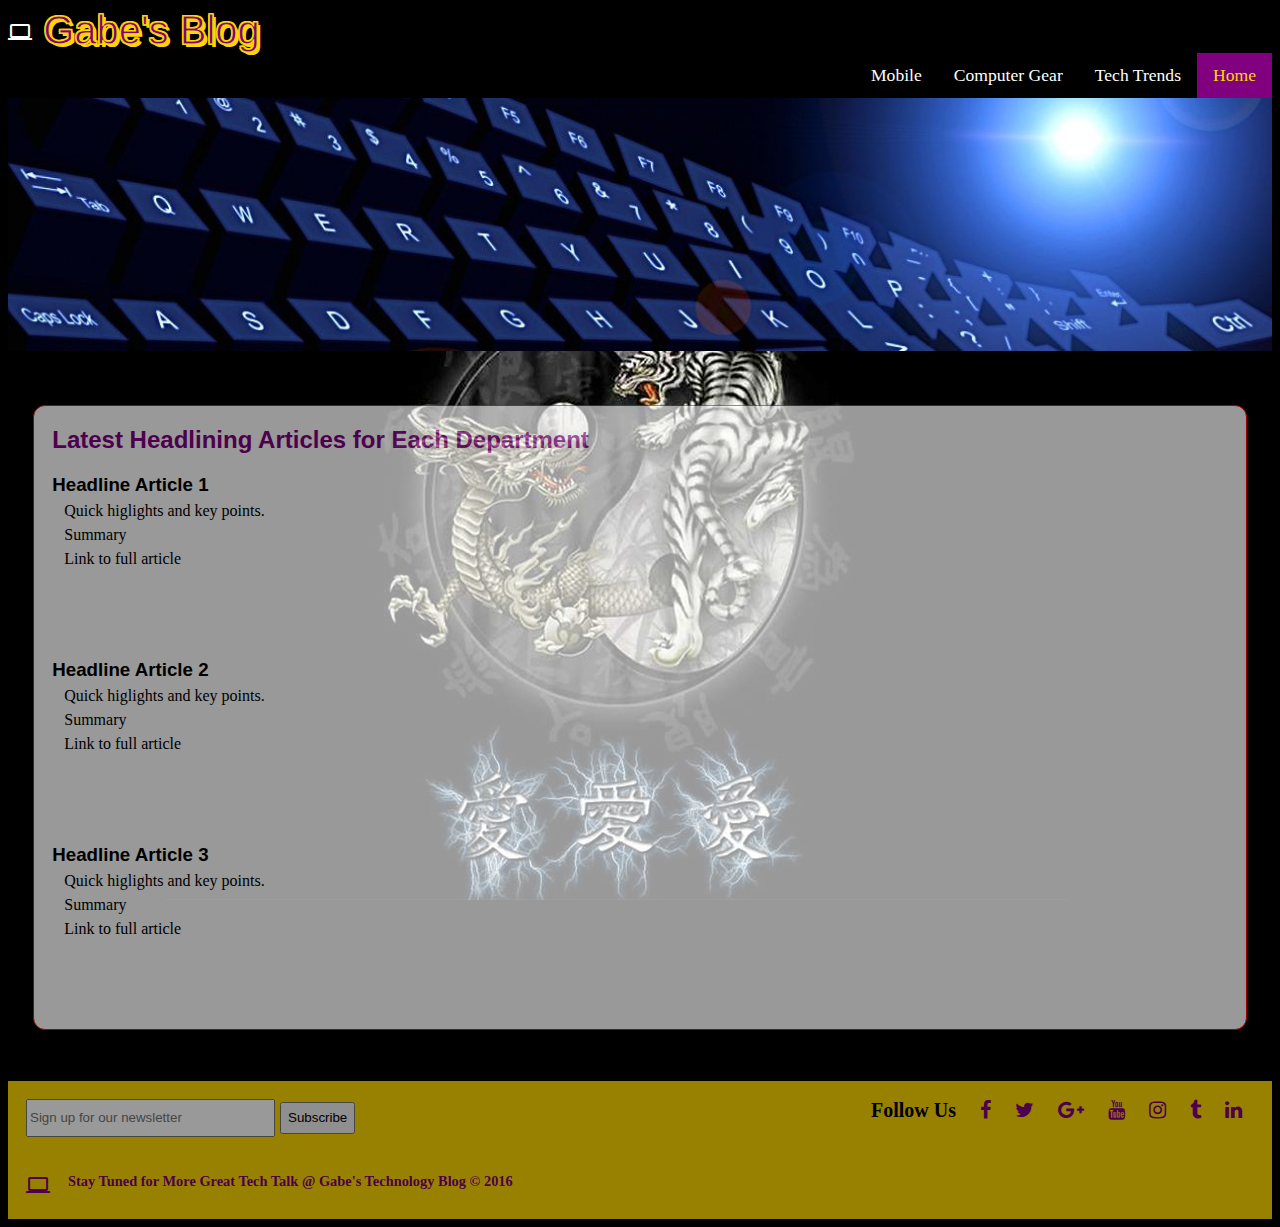
<file: assets/dma263_p1/index.html>
<!doctype html>
<html lang="en">
<head>
    <meta charset="utf-8">
    <title>Gabe's Technology BLOG</title>
    <link rel="stylesheet" href="https://fonts.googleapis.com/icon?family=Material+Icons">
	<link rel="stylesheet" href="https://cdnjs.cloudflare.com/ajax/libs/font-awesome/4.7.0/css/font-awesome.min.css">
    <link rel="styleSheet" href="_css/style.css">
</head>

<body class="bodyIndex">
  <!-- NAV BAR -->
    <nav>
        <p><a href="#"><i class="material-icons left">computer</i> <span>Gabe's Blog</span></a></p>
        <div>
			<ul id="nav-mobile">
				<li><a class="active" href="#">Home</a></li>
				<li><a href="tech.html">Tech Trends</a></li>
				<li><a href="computer.html">Computer Gear</a></li>
				<li><a href="mobile.html">Mobile</a></li>
			</ul>
        </div>
    </nav>
    <!-- Blog Logo -->
    <header>
      <img src="_images/banner.jpg" alt="Computer Blog Banner" class="banner_class"><br />
    </header>
    <!-- Start of Blog -->
    <div class="indexWrapper">
        <main class="mainIndex">
			<h2>Latest Headlining Articles for Each Department</h2>
			<article class="articleSummary">
				<h3>
					Headline Article 1
				</h3>
				<div class="articleText">
					<p>Quick higlights and key points.</p>
					<p>Summary</p>
					<p>Link to full article</p>
				</div>
			</article>
		  <article class="articleSummary">
			<h3>
				Headline Article 2
			</h3>
			<div class="articleText">
				<p>Quick higlights and key points.</p>
				<p>Summary</p>
				<p>Link to full article</p>
			</div>
		  </article>
		  <article  class="articleSummary">
			<h3>
				Headline Article 3
			</h3>
			<div class="articleText">
				<p>Quick higlights and key points.</p>
				<p>Summary</p>
				<p>Link to full article</p>
			</div>
		  </article>
		</main>
	<!-- Copyright -->
	    <footer>
	    	<div class="footerContactWrapper">
	    		<div class="footerSubscribe">
					<input id="subscribeInput" type="text" placeholder="Sign up for our newsletter" size=28>
					<button id="btnSubscribe">Subscribe</button>
	    		</div>
				<div class="footerFollow">
					<p>Follow Us </p>
					<p><i class="fa fa-facebook-f"></i></p>
					<p><i class="fa fa-twitter"></i></p>
					<p><i class="fa fa-google-plus"></i></p>
					<p><i class="fa fa-youtube"></i></p>
					<p><i class="fa fa-instagram"></i></p>
					<p><i class="fa fa-tumblr"></i></p>
					<p><i class="fa fa-linkedin"></i></p>
				</div>
	    	</div>
			<div class="footerCopy">
				<p><i class="material-icons left">computer</i></p>
				<p>Stay Tuned for More Great Tech Talk @ Gabe's Technology Blog &copy; 2016</p>
			</div>
	    </footer>
        <script src="../iframeResizer.contentWindow.min.js" type="text/javascript"></script>
    </div>

</body>
</html>
</file>
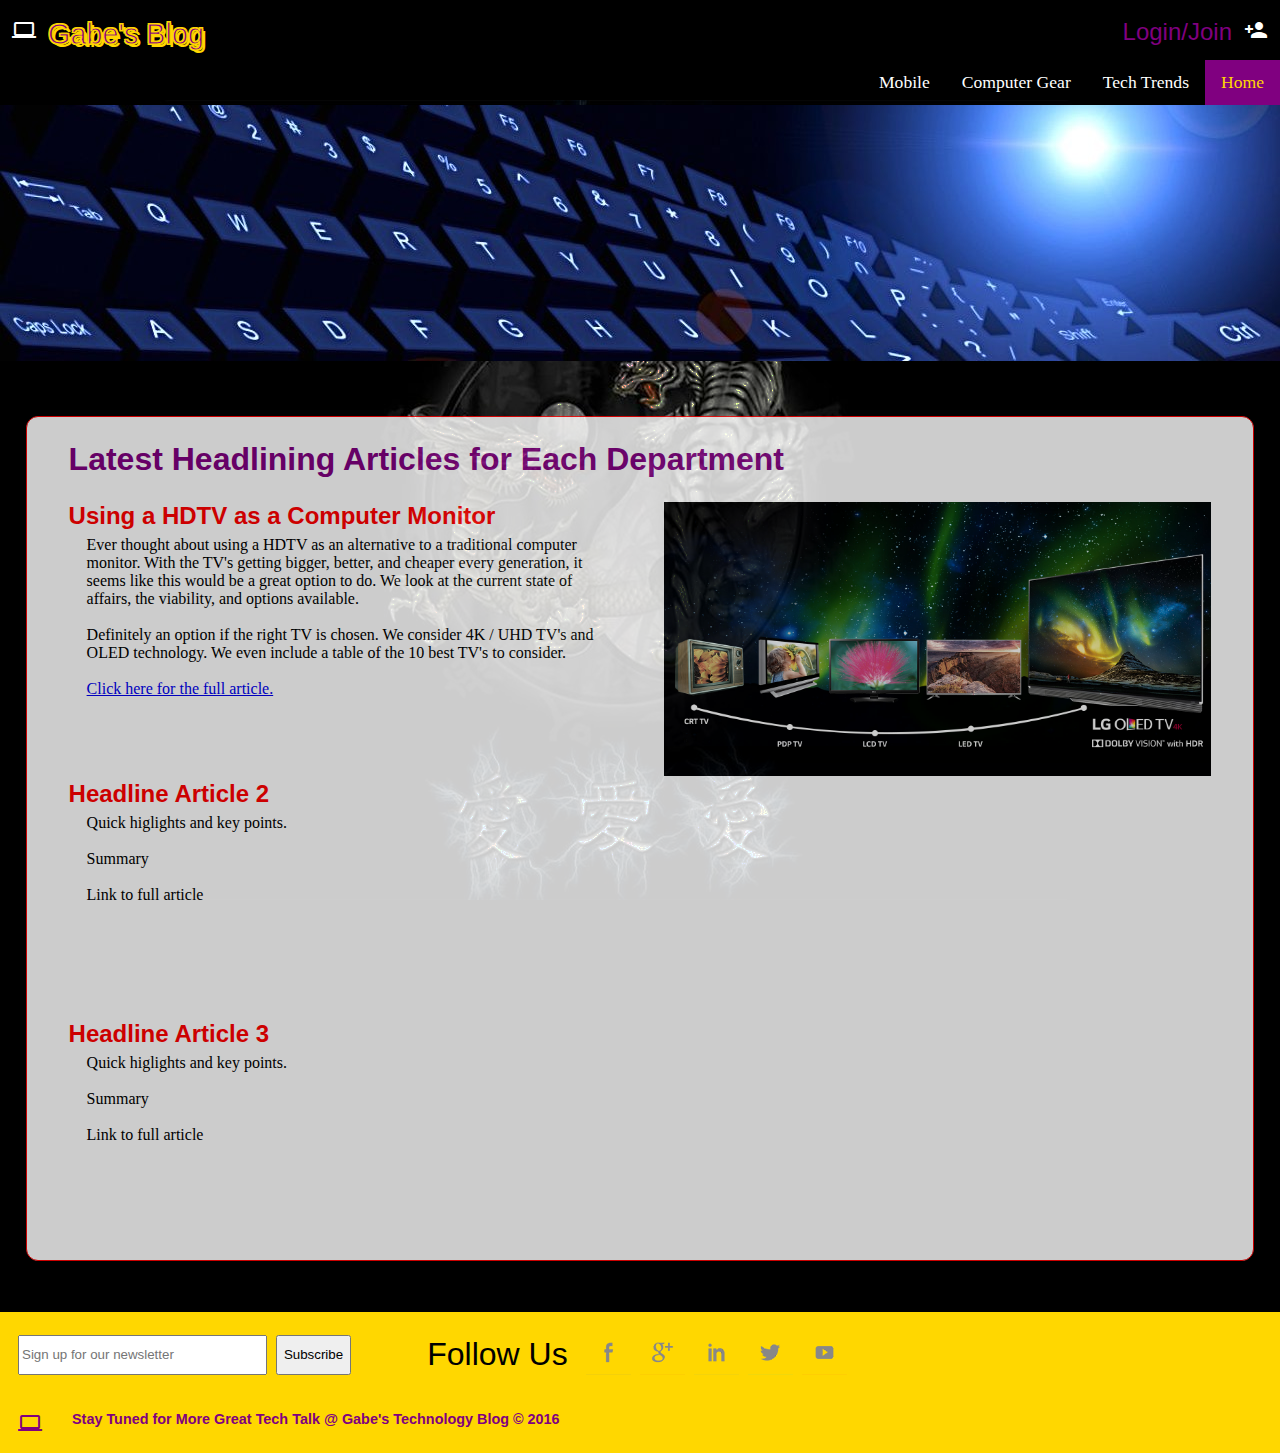
<file: assets/dma263_p2/index.html>
<!doctype html>
<html lang="en">
<head>
    <meta charset="utf-8">
    <title>Gabe's Technology BLOG</title>
    <link rel="stylesheet" href="https://fonts.googleapis.com/icon?family=Material+Icons">
    <link rel="styleSheet" href="_css/style.css">
</head>

<body class="bodyIndex">
    <header>
<!--    Top Logo / Login Bar-->
    <div class="top" id="navTop">
    	<p class="logo"><a href="index.html"><i class="material-icons left">computer</i> <span>Gabe's Blog</span></a></p>
    	<p class="join"><a href="join.html"><span>Login/Join</span> <i class="material-icons right">person_add</i></a></p>
    </div>
     <!-- NAV BAR -->
    <nav>
		<ul>
			<li><a class="active" href="index.html">Home</a></li>
			<li><a href="tech.html">Tech Trends</a></li>
			<li><a href="computer.html">Computer Gear</a></li>
			<li><a href="mobile.html">Mobile</a></li>
		</ul>
    </nav>
<!-- Blog Logo -->
      <img src="_images/banner.jpg" alt="Computer Blog Banner" class="banner_class"><br />
    </header>
    <!-- Start of Blog -->
    <div class="indexWrapper">
        <main class="mainIndex">
			<h1>Latest Headlining Articles for Each Department</h1>
			<article class="articleSummary">
				<div>
					<h2>
						Using a HDTV as a Computer Monitor
					</h2>
					<div class="articleText">
						<p>Ever thought about using a HDTV as an alternative to a traditional computer monitor. With the TV's getting bigger, better, and cheaper every generation, it seems like this would be a great option to do. We look at the current state of affairs, the viability, and options available.</p>
						<p>Definitely an option if the right TV is chosen. We consider 4K / UHD TV's and OLED technology. We even include a table of the 10 best TV's to consider.</p>
						<p><a href="computer.html">Click here for the full article.</a></p>
					</div>
				</div>
				<div>
					<img src="_images/2016OledBanner.jpg" alt="OLED TV Image">
				</div>

			</article>
		  <article class="articleSummary">
			<div>
				<h2>
				Headline Article 2
				</h2>
				<div class="articleText">
					<p>Quick higlights and key points.</p>
					<p>Summary</p>
					<p>Link to full article</p>
				</div>
			</div>

		  </article>
		  <article  class="articleSummary">
			<div>
				<h2>
				Headline Article 3
				</h2>
				<div class="articleText">
					<p>Quick higlights and key points.</p>
					<p>Summary</p>
					<p>Link to full article</p>
				</div>
			</div>
		  </article>
		</main>
<!-- Footer Block -->
	    <footer>
	    	<div class="footerContactWrapper">
<!--	    	Form to have user subscribe to the newsletter-->
	    		<form class="footerSubscribe ">
					<input id="subscribeInput" type="email" placeholder="Sign up for our newsletter" size="28">
					<input id="btnSubscribe" type="submit" value="Subscribe">
	    		</form>
<!--	    		Links to Social Media -->
				<div class="footerFollow ">
                        <ul>
                            <li>Follow Us</li>
                            <li><a href="https://facebook.com" title="Be our friend" target="_blank" class="facebook">Facebook</a>
                                <li><a href="https://plus.google.com/" title="Google Plus" target="_blank" class="google">Google Plus</a></li>
                                <li><a href="https://www.linkedin.com" title="Let's connect" target="_blank" class="linkedin">LinkedIn</a></li>
                                <li><a href="https://www.twitter.com/" title="Follow us!" target="_blank" class="twitter">Twitter</a></li>
                            <li><a href="https://www.youtube.com/" title="Watch us!" target="_blank" class="youtube">YouTube</a></li>
                        </ul>
				</div>
	    	</div>
<!--	    	Copyright Material-->
			<div class="footerCopy">
				<p><a href="#navTop"><i class="material-icons left">computer</i></a></p>
				<p>Stay Tuned for More Great Tech Talk @ Gabe's Technology Blog &copy; 2016</p>
			</div>
	    </footer>
    </div>
	<script src="../iframeResizer.contentWindow.min.js" type="text/javascript"></script>
</body>
</html>
</file>
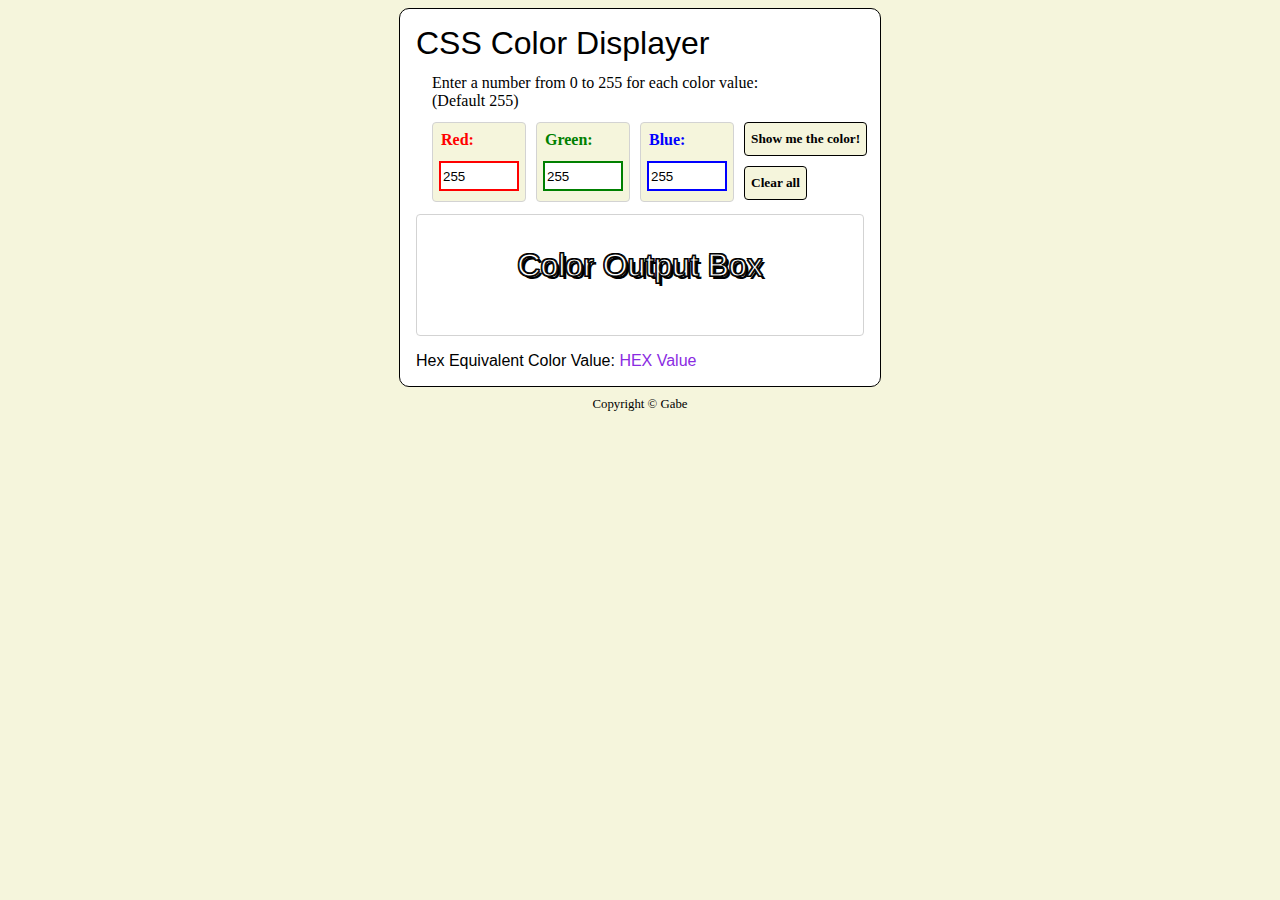
<file: assets/prog209_a2/index.html>
<!doctype html>
<html>
<head>
	<meta charset="utf-8">
	<title>Assignment 2 Color Picker</title>
	<script src="https://use.edgefonts.net/aladin.js"></script>
	<link rel="styleSheet" type="text/css" href="css/style.css">
</head>
<body>
<!--	Main Section of Color Picker-->
	<main>
		<p	class="title">
			CSS Color Displayer
		</p>
		<p class="heading">
			Enter a number from 0 to 255 for each color value:<br> (Default 255)
		</p>
<!--	RGB Input / Button Section -->
		<div class="RGB">
			<div class="inputContainer">
				<p class="inputTitle redTitle">Red:</p>
				<input class="inputBox" id="redInput" type="number" min="0" max="255" value="255" required>
			</div>
			<div class="inputContainer">
				<p class="inputTitle greenTitle">Green:</p>
				<input class="inputBox" id="greenInput" type="number" min="0" max="255" value="255" required>
			</div>
			<div class="inputContainer">
				<p class="inputTitle blueTitle">Blue:</p>
				<input class="inputBox" id="blueInput" type="number" min="0" max="255" value="255" required>
			</div>
			<div class="buttonBlock">
				<p class="buttonBox"><button class="button" id="enterBTN">Show me the color!</button></p>
				<p class="buttonBox"><button class="button" id="clearBTN">Clear all</button></p>
			</div>
		</div>
<!--		Output Box -->
		<div id="outputBox">
			<p id="outputText">
				Color Output Box
			</p>
		</div>
		<div class="hexBox">
			<p>
				Hex Equivalent Color Value: <span id="hexValue">HEX Value</span>
			</p>
		</div>
	</main>
<!--	Footer Copyright-->
	<footer>Copyright &copy; Gabe</footer>
	<script src="../iframeResizer.contentWindow.min.js" type="text/javascript"></script>
	<script src="js/script.js" type="text/javascript"></script>
</body>
</html>
</file>
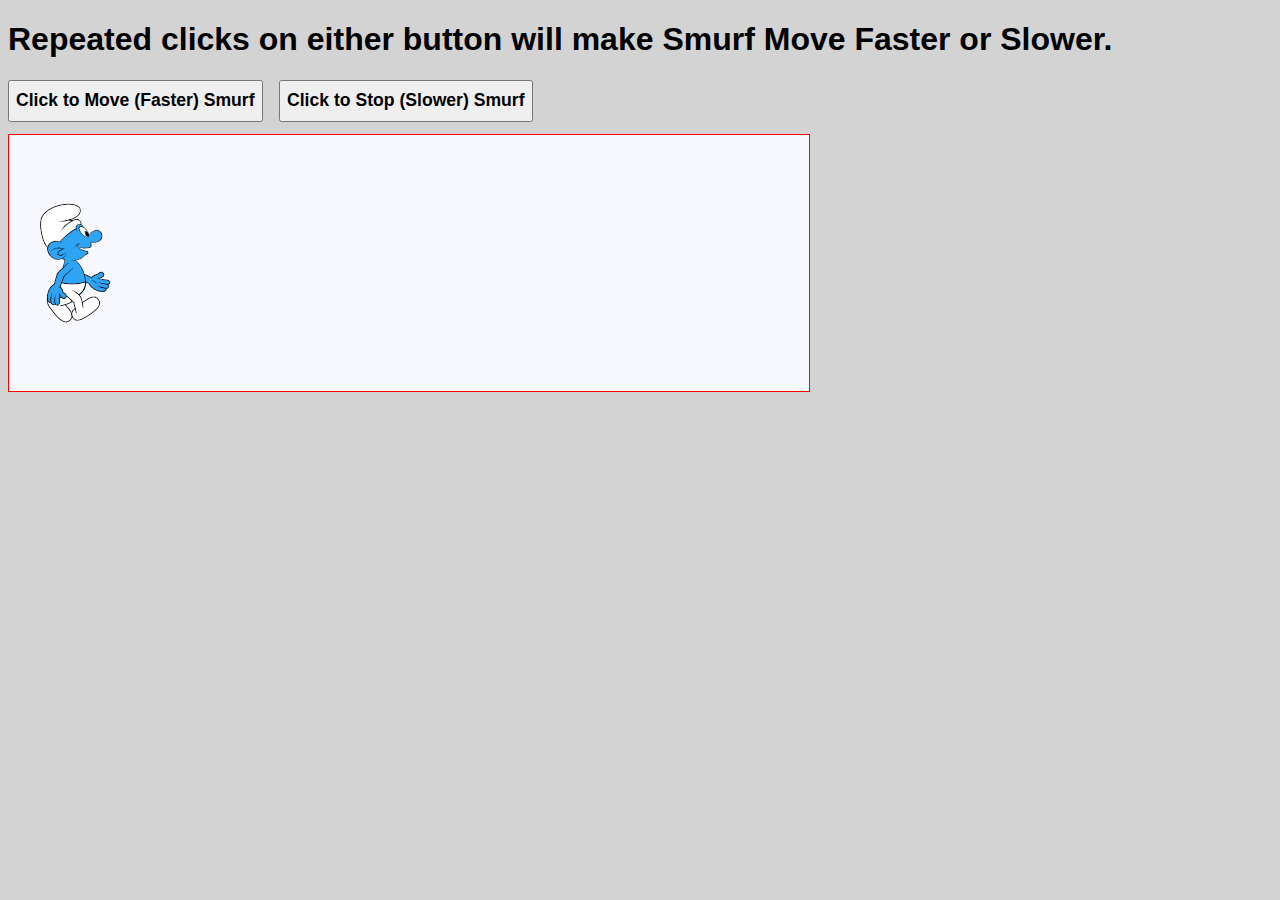
<file: assets/prog209_a7/index.html>
<!doctype html>
<html>
<head>
	<meta charset="utf-8">
	<title>Canvas Demos</title>
	<link href="_css/master.css" rel="stylesheet">

</head>
<body>
	<div class="wrapper">
		<h1>
			Repeated clicks on either button will make Smurf Move Faster or Slower.
		</h1>
		<div class="buttonArray">
		  <button type="button" id="btnMove">Click to Move (Faster) Smurf </button>
		  <button type="button" id="btnStop">Click to Stop (Slower) Smurf</button>
		</div>
		<canvas width="800" height="256">
			No canvas for you
		</canvas>
	</div>
	<script src="../iframeResizer.contentWindow.min.js" type="text/javascript"></script>
	<script src="_scripts/script.js" type="text/javascript"></script>
</body>
</html>
</file>
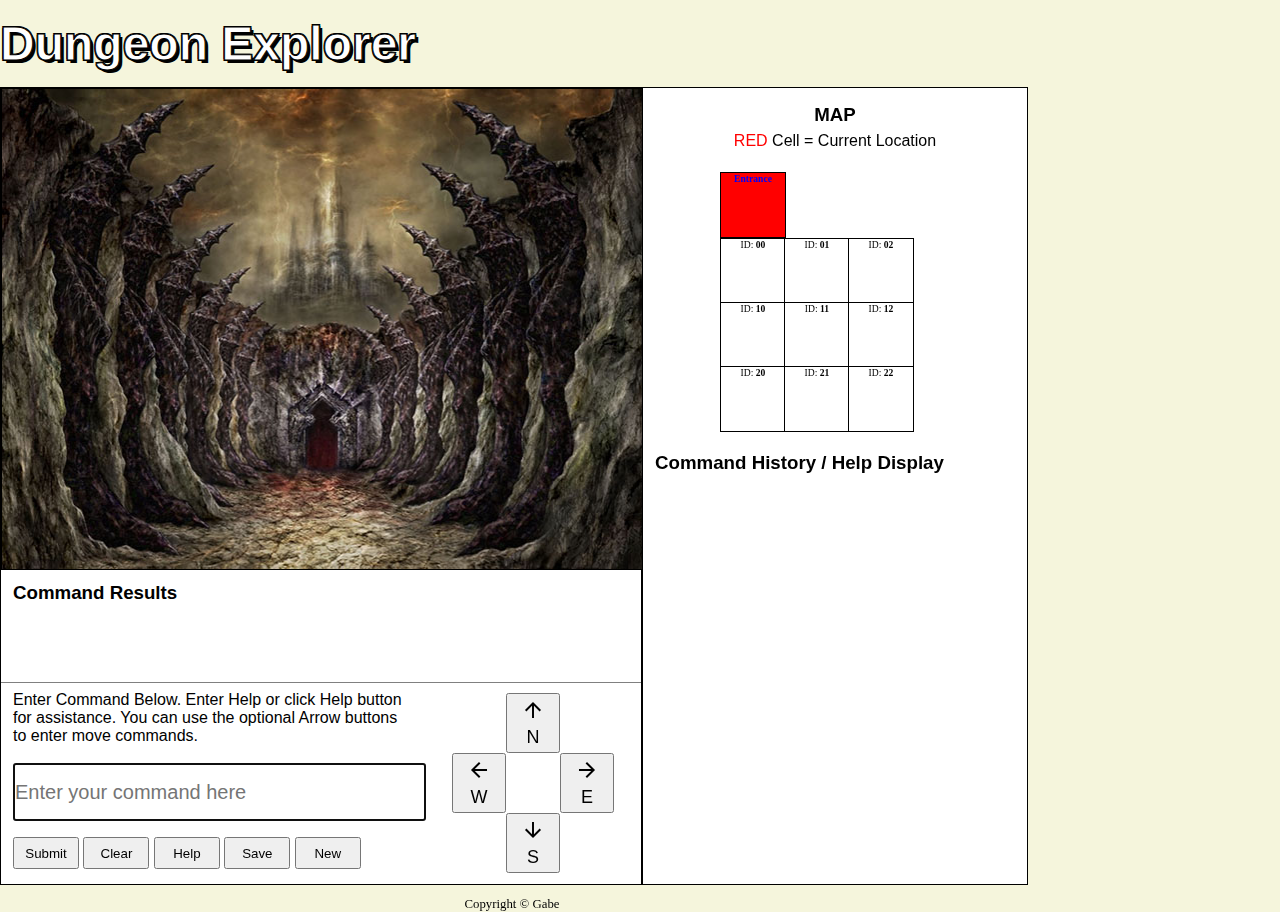
<file: assets/prog209_p1/index.html>
<!doctype html>
<html lang="en">
<head>
    <meta charset="utf-8">
    <title>Project 1.5 - Game</title>
    <!-- Library for the Arrows in the game -->
    <link href="https://fonts.googleapis.com/icon?family=Material+Icons" rel="stylesheet">
    <link rel="styleSheet" type="text/css" href="_css/master.css">
</head>
<body>
    <header>
		<h1>Dungeon Explorer</h1>
	</header>
    <main>
        <!-- Game elements are basically divided into 2 main section, Left and Right -->
        <!-- Left Section comprise of image display, command results, and control boxes -->

		<div class="left">
			<section class="display">

                <!-- Image display for game -->
				<img id="displayOutput" src="_images/entrance.jpg" alt="Current Image in the Game" width="640" height="480">
			</section>
			<section class="dialog">
				<h3 class="title">Command Results</h3>

                <!-- Text results of commands given -->
				<div id="commandOutput" class="std_text">
				</div>
			</section>
			<section class="controls">

                <!-- Command Input Box -->
				<div class="input_box">
					<p class="input_title">Enter Command Below. Enter Help or click Help button for assistance. You can use the optional Arrow buttons to enter move commands.</p>
					<input id="commandInput" type="text" placeholder="Enter your command here" size=32 autofocus>

                    <!-- Button Layout -->
					<div class="btn_array">
						<button id="btnSubmit">Submit</button>
                        <button id="btnClear">Clear</button>
						<button id="btnHelp">Help</button>
						<button id="btnSave">Save</button>
                        <button id="btnNew">New</button>
					</div>
				</div>

                <!-- Arrow Control Movement Box -->
				<div class="arrow_box">
					<div class="arrows"><button id="north" class="arrows"><i class="material-icons">arrow_upward</i><br />N</button></div>
					<div class="ew_arrows">
						<div class="arrows"><button id="west" class="arrows"><i class="material-icons">arrow_back</i><br />W</button></div>
						<div class="arrows"><button id="east" class="arrows"><i class="material-icons">arrow_forward</i><br />E</button></div>
					</div>
					<div class="arrows"><button id="south" class="arrows"><i class="material-icons">arrow_downward</i><br />S</button></div>
				</div>
			</section>
		</div>

        <!-- Right Section - Map and History Output -->
		<div class="right">
			<section class="map">
           		<h3 class="title">MAP</h3>
            	<p class="title"><span class="red">RED</span> Cell = Current Location</p>

                <!-- Elements that make up the Map -->
                <div class="map_wrapper">
					<div id="ent" class="map_cell">
						Entrance
					</div>
               		<div id="stage">

              		</div>
            	</div>
			</section>

            <!-- Command History Box -->
			<section class="history">
				<h3 class="title">Command History / Help Display</h3>
				<div class="historyWrapper">
                    <div id="historyOutput" class="std_text">
    					History Output
    				</div>
                </div>
			</section>
		</div>
    </main>
<!--	Footer Copyright-->
    <footer>Copyright &copy; Gabe</footer>
    <script src="https://ajax.googleapis.com/ajax/libs/jquery/3.1.1/jquery.min.js"></script>
	<script src="../iframeResizer.contentWindow.min.js" type="text/javascript"></script>
    <script src="_scripts/scripts.js"></script>
</body>
</html>
</file>
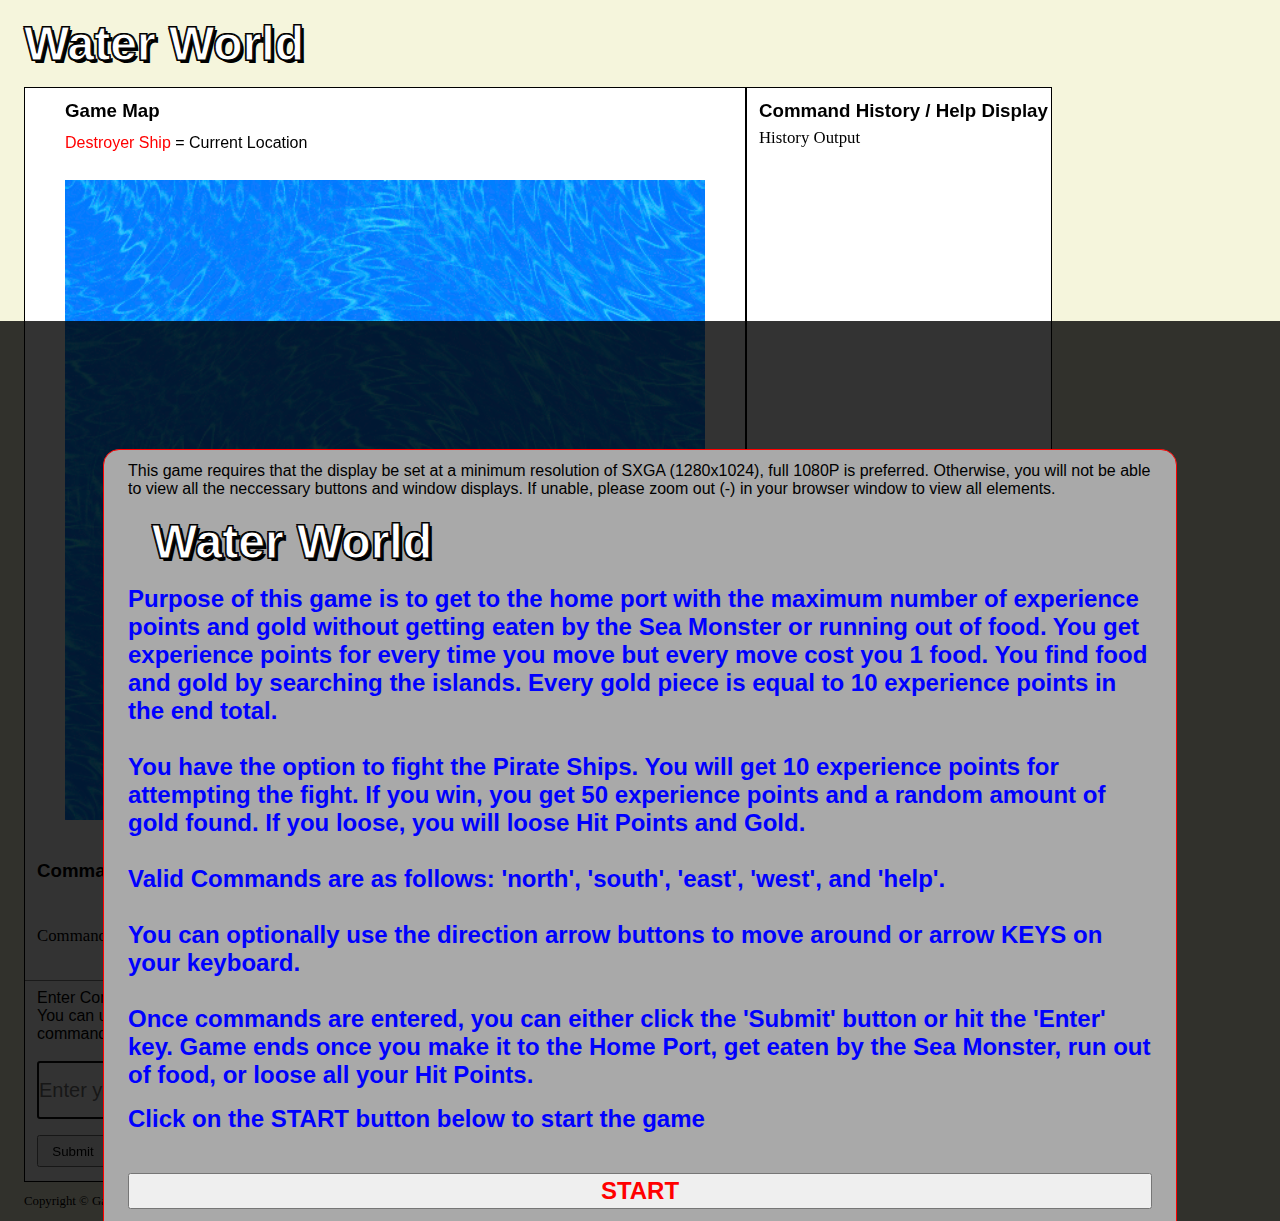
<file: assets/prog209_p2/index.html>
<!doctype html>
<html lang="en">
<head>
    <meta charset="utf-8">
    <title>Project 2 - Game</title>
    <!-- Library for the Arrows in the game -->
    <link href="https://fonts.googleapis.com/icon?family=Material+Icons" rel="stylesheet">
    <link rel="styleSheet" type="text/css" href="_css/master.css">
</head>
<body>
    <header>
		<h1>Water World</h1>
	</header>
    <div id="modalSplash" class="modalBox">
        <div id="splashStart" class="splash">
            <p class="black">
                 This game requires that the display be set at a minimum resolution of SXGA (1280x1024), full 1080P is preferred. Otherwise, you will not be able to view all the neccessary buttons and window displays. If unable, please zoom out (-) in your browser window to view all elements.
            </p>
            <header>
        		<h1>Water World</h1>
        	</header>
            <div class="">
                <h2>Purpose of this game is to get to the home port with the maximum number of experience points and gold without getting eaten by the Sea Monster or running out of food. You get experience points for every time you move but every move cost you 1 food. You find food and gold by searching the islands. Every gold piece is equal to 10 experience points in the end total. <br><br>You have the option to fight the Pirate Ships. You will get 10 experience points for attempting the fight. If you win, you get 50 experience points and a random amount of gold found. If you loose, you will loose Hit Points and Gold.<br><br>Valid Commands are as follows: 'north', 'south', 'east', 'west', and 'help'. <br><br>You can optionally use the direction arrow buttons to move around or arrow KEYS on your keyboard. <br><br>Once commands are entered, you can either click the 'Submit' button or hit the 'Enter' key. Game ends once you make it to the Home Port, get eaten by the Sea Monster, run out of food, or loose all your Hit Points.</h2>
            </div>
            <div>
                <h2>Click on the START button below to start the game</h2>
            </div>
            <div>
                <button id="btnStart">START</button>
            </div>
            <!--	Footer Copyright-->
            <footer>Copyright &copy; Gabe</footer>
        </div>
        <div id="splashEnd" class="splash">
            <header>
        		<h1>Water World</h1>
        	</header>
            <div>
                <h2 id="endOutput"></h2>
            </div>
            <div>
                <h2>Game Over. Hope you had fun.</h2>
            </div>
                <h2>Final Score: <span id="score" class="black"></span></h2>
            <div>
                <h2>Click on the START button below if you wish to play again</h2>
            </div>
            <div>
                <button id="btnReStart">START</button>
            </div>
            <!--	Footer Copyright-->
            <footer>Copyright &copy; Gabe</footer>
        </div>
    </div>
    <main id="theGame" class="gameMain">

        <!-- Game elements are basically divided into 2 main section, Left and Right -->
        <!-- Left Section comprise of image display, command results, and control boxes -->
        <div class="left">
            <section class="display">
                <div class="title">
                    <h3 class="title">Game Map</h3>
                    <p class="title"><span class="red">Destroyer Ship</span>  = Current Location</p>
                </div>
                <div id="gameOutput" class="map mapImage">
                    <!-- Elements that make up the Map -->
                    <div class="map_wrapper">
                        <div id="stage">
                        </div>
                    </div>
                </div>
            </section>
            <!-- Elements that make up the stats in the game -->
            <section class="dialog">
                <h3 class="title">Command Results</h3>
                <div class="statOutput std_text">
                    <h4>Score: </h4>
                    <p id="scoreOutput"> 0 </p>
                    <h4>Experience: </h4>
                    <p id="EPOutput"> 0</p>
                    <h4>Hit Points: </h4>
                    <p id="HPOutput">20</p>
                    <h4>Gold: </h4>
                    <p id="goldOutput">0</p>
                    <h4>Food: </h4>
                    <p id="foodOutput">20</p>
                </div>
                <!-- Text results of commands given -->
                <div id="commandOutput" class="std_text">
                Command Output
                </div>
            </section>
            <section class="controls">

                <!-- Command Input Box -->
                <div class="input_box">
                    <p class="input_title">Enter Command Below. Enter Help or click Help button for assistance. You can use the optional Arrow buttons or Arrow keys to enter move commands.</p>
                    <input id="commandInput" type="text" placeholder="Enter your command here" size=40 autofocus>

                    <!-- Button Layout -->
                    <div class="btn_array">
                        <button id="btnSubmit">Submit</button>
                        <button id="btnClear">Clear</button>
                        <button id="btnHelp">Help</button>
                        <button id="btnExit">EXIT</button>
                        <button id="btnAudio">Play Audio</button>
                        <button id="btnStop">Stop Audio</button>
                        <audio id="audio" src="_assets/crisp_ocean.mp3" ></audio>
                    </div>
                </div>

                <!-- Arrow Control Movement Box -->
                <div class="arrow_box">
                    <div class="arrows"><button id="north" class="arrows"><i class="material-icons">arrow_upward</i><br />N</button></div>
                    <div class="ew_arrows">
                        <div class="arrows"><button id="west" class="arrows"><em class="material-icons">arrow_back</em><br>
                      W</button></div>
                        <div class="arrows"><button id="east" class="arrows"><i class="material-icons">arrow_forward</i><br />E</button></div>
                    </div>
                    <div class="arrows"><button id="south" class="arrows"><i class="material-icons">arrow_downward</i><br />S</button></div>
                </div>
            </section>
        </div>

        <!-- Right Section - History Output -->
        <div class="right">
            <!-- Command History Box -->
            <section class="history">
                <h3 class="title">Command History / Help Display</h3>
                <div class="historyWrapper">
                    <div id="historyOutput" class="std_text">
                        History Output
                    </div>
                </div>
            </section>
        </div>
    </main>

<!--	Footer Copyright-->
    <footer>Copyright &copy; Gabe</footer>
    <script src="https://ajax.googleapis.com/ajax/libs/jquery/3.1.1/jquery.min.js"></script>
	<script src="../iframeResizer.contentWindow.min.js" type="text/javascript"></script>
    <script src="_scripts/scripts.js"></script>
</body>
</html>
</file>
<file: assets/dma263_p1/_css/style.css>
nav p {
	margin: 0;
}
nav p a {
	font-family: "Franklin Gothic Heavy", Impact, "Arial Black", sans-serif;
	color: purple;
	text-decoration: none;
	font-size: 2.5em;
	background-color: inherit;
}
nav i {
	color: white;
}
nav span {
	-webkit-text-stroke-width: 1px;
    -webkit-text-stroke-color: gold;
	text-shadow:
       3px 3px 0 gold,
     -1px -1px 0 gold,
      1px -1px 0 gold,
      -1px 1px 0 gold,
       1px 1px 0 gold;
}
nav ul {
	list-style-type: none;
	text-decoration: none;
	margin: 0;
	padding: 0;
}
nav li {
	float: right;
}
nav li a {
	display: block;
	padding: 12px 16px;
	text-decoration: none;
	text-align: center;
	color: white;
	font-size: 1.1em;
	background-color: inherit;
}
nav li a:hover:not(.active) {
	background-color: red;
	color: inherit;
}
nav li a.active {
	background-color: purple;
	color: gold;
}
header img {
	width: 100%;
}
body {
	background-color: black;
	color: white;
	font-family: Rockwell, Cambria, "Century Schoolbook", serif;
}
.bodyIndex {
	background-image: url(../_images/DragonTiger.png);
	background-repeat: no-repeat;
	background-attachment: fixed;
	background-position: bottom center;
}
.bodyTech {
	/*background-image: url(../_images/techTrendsLg.jpg);
	background-repeat: no-repeat;
	background-attachment: fixed;
	background-position: bottom center;*/
}
.bodyComputer {
	background-image: url(../_images/computerLg.jpg);
	background-repeat: no-repeat;
	background-attachment: fixed;
	background-position: bottom center;
}
.bodyMobile {

}
h2 {
	color: purple;
}
h3 {
	margin: 0;
}
.indexWrapper {

}
.mobileWrapper {

}
.computerWrapper {
	/*background-image: url(../_images/computerLg.jpg);
	background-repeat: no-repeat;
	background-attachment: local;
	background-position: center;*/
}
.techWrapper {
	/*background-image: url(../_images/techTrendsLg.jpg);
	background-repeat: no-repeat;
	background-attachment: local;
	background-position: center;*/
}
main{
	border: 1px solid red;
	border-radius: 12px;
	margin: 4% 2%;
	padding: 0 18px;
	font-family: "Franklin Gothic Heavy", Impact, "Arial Black", sans-serif;
	color: black;
	background-color: white;
	opacity: .6;
	filter: alpha(opacity=60);
}
.mainIndex {

}
.mainMobile {
	background-color: white;
	background-image: url(../_images/mobileBackground.jpg);
	background-repeat: no-repeat;
	background-attachment: local;
	background-position: bottom center;
	color: black;
}
.mainComputer {

}
.mainTech {
	background-color: white;
	background-image: url(../_images/tech.jpg);
	background-repeat: no-repeat;
	background-attachment: local;
	background-position: bottom center;
	color: black;
}
.articleText {
	font-family: "Rockwell", Century, serif;
	margin: 4px 12px;
}
article p {
	margin: 6px 0;
}
.articleWrapper {
	display: flex;
/*	Height is only temporary till I get actual text to populate */
	height: 600px;
}
.articleSummary {
	margin: 0;
/*	Height is only temporary till I get actual text to populate */
	height: 185px;
}
.articleMain {
	width: 65%;
	padding-right: 12px;
}
.articleAside {
	width: 35%;
	padding: 12px;
	margin: 0 0 18px 0;
    border: 1px solid gray;
    border-radius: 10px;
    background-color: black;
    color: white;
	opacity: .6;
	filter: alpha(opacity=60);
    box-shadow: 5px 5px 10px rgba(10,10,10,.9);
}
footer {
	width: 100%;
	background-color: gold;
	opacity: .6;
	filter: alpha(opacity=60);
	margin: 4% 0 0;
	font-family: "Rockwell", Century, serif;
	font-weight: 600;
}
footer p {
	margin: 0 12px;
}
footer input {
	height: 32px;
}
footer button {
	height: 32px
}
.footerContactWrapper {
	color: black;
	font-size: 1.25em;
}
.footerSubscribe {
	margin: 18px;
	float: left;
}
.footerFollow {
	margin: 18px;
	float: right;
	display: flex;
}
.footerCopy {
	display: flex;
	clear: left;
	color: purple;
	font-size: .9em;
	font-weight: bold;
}
.footerCopy p {
	margin: 18px 0 18px 18px;
}
footer i {
	color: purple;
	font-weight: bold;
}
</file>
<file: assets/dma263_p2/_css/style.css>
/* Master CSS Sheet */
body {
	background-color: black;
	color: white;
	font-family: Rockwell, Cambria, "Century Schoolbook", serif;
	margin: 0;
	padding: 0;
}
.bodyIndex {
	background-image: url(../_images/dragon_tiger.png);
	background-repeat: no-repeat;
	background-attachment: fixed;
	background-position: bottom center;
}
.bodyTech {
	background-color: black;
	color: white;
}
.bodyComputer {
	background-color: white;
	color: black;
}
.bodyMobile {
	background-color: black;
	color: white;
}
.bodyJoin {
	background-color: black;
	color: white;
}
h1 {
	background-color: inherit;
	color: purple;
	margin: 24px;
}
h2 {
	color: red;
	background-color: inherit;
	margin: 0;
	font-size: 24px;
}
.block {
	display: inline-block;
}
/*Styling  related to header section*/
i.left {
	float: left;
	margin: 0 12px 0 0;
	padding: 0;
}
i.right {
	float: right;
	margin: 0 0 0 12px;
	padding: 0;
}
header p a {
	text-decoration: none;
	color: purple;
	background-color: inherit;
}
header i {
	color: white;
	background-color: inherit;
}
header .top {
	font-family: "Franklin Gothic Heavy", Impact, "Arial Black", sans-serif;
	margin: 9px 6px;
}
header .logo {
	float: left;
	font-size: 1.8em;
	margin: inherit;
}
header .logo span {
	-webkit-text-stroke-width: 1px;
    -webkit-text-stroke-color: gold;
	text-shadow:
      3px 3px 0 gold,
      -1px -1px 0 gold,
      1px -1px 0 gold,
      -1px 1px 0 gold,
      1px 1px 0 gold;
}
header .join {
	float: right;
	font-size: 1.5em;
	margin: inherit;
}
header .join a:hover {
	color: gold;
	background-color: black;
}
header img {
	width: 100%;
}
.bodyComputer header {
	background-color: black;
	color: white;
}
/*Styling specific to the NAV bar*/
nav {
	clear: left;
}
nav p {
	margin: 0;
}
nav ul {
	list-style-type: none;
	text-decoration: none;
	margin: 0;
	padding: 0;
}
nav li {
	float: right;
}
nav li a {
	display: block;
	padding: 12px 16px;
	text-decoration: none;
	text-align: center;
	color: white;
	font-size: 1.1em;
	background-color: inherit;
}
nav li a:hover:not(.active) {
	background-color: red;
	color: inherit;
}
nav li a.active {
	background-color: purple;
	color: gold;
}
/*Saved for future use*/
/*.indexWrapper {}
.mobileWrapper {}
.computerWrapper {}
.techWrapper {}
.joinWrapper {}*/
/*Styling related to main body of web site*/
main{
	border: 1px solid red;
	border-radius: 12px;
	margin: 4% 2%;
	padding: 0 18px;
	font-family: "Franklin Gothic Heavy", Impact, "Arial Black", sans-serif;
	color: black;
	background-color: white;
	opacity: .8;
	filter: alpha(opacity=80);
	min-height: 600px;
}
.mainIndex {
	background-color: white;
	color: black;
}
.mainMobile {
	background-color: white;
	background-image: url(../_images/mobileBackground.jpg);
	background-repeat: no-repeat;
	background-attachment: local;
	background-position: bottom center;
	color: black;
}
.mainComputer {
	background-color: black;
	color: gold;
	opacity: 1;
	filter: alpha(opacity=100);
}
.mainTech {
	color: black;
	background-color: white;
	background-image: url(../_images/tech.jpg);
	background-repeat: no-repeat;
	background-attachment: local;
	background-position: bottom center;
}
.mainJoin {
	opacity: 1;
	filter: alpha(opacity=100);
}
.mainComputer .articleBackground {
	background-image: url(../_images/computerLg.png);
	background-repeat: no-repeat;
	background-attachment: fixed;
	background-position: bottom center;
	opacity: .7;
	filter: alpha(opacity=70);
}
.mainComputer .articleWrapper {
	font-weight: 500;
}
/*Styling specific to the articles in the blog*/
.articleWrapper {
	display: flex;
	margin: 0 24px;
}
.articleSummary {
	display: flex;
	margin: 0;
/*	Height is only temporary till I get actual text to populate */
	min-height: 240px;
}
.articleSummary > div {
	width: 50%;
	margin: 0 24px;
}
.articleSummary img {
	max-width: 100%;
	max-height: 100%;
}
.articleMain {
	padding-right: 12px;
	width: 75%;
}
.articleAside {
	padding: 12px;
	width: 25%;
	margin: 0 0 18px 0;
    border: 1px solid gray;
    border-radius: 10px;
    background-color: black;
    color: white;
	opacity: .8;
	filter: alpha(opacity=80);
    box-shadow: 5px 5px 10px rgba(10,10,10,.9);
}
.mainComputer .articleAside {
	background-color: white;
	color: black;
}
.articleText {
	font-family: "Rockwell", Century, serif;
	margin: 6px 12px 6px 18px;
}
article p {
	margin: 0 0 18px 0;
}
/*Styling specific to the FORM on the New Account page*/
.mainJoin form {
	margin: 24px;
}
form .submit input{
	height: 48px;
	width: 128px;
	margin: 0 36px 0 0;
	background-color: purple;
	color: gold;
	font-family: "Franklin Gothic Heavy", Impact, "Arial Black", sans-serif;
	font-size: 1.2em;
}
fieldset {
	margin: 0 0 18px 0;
}
fieldset div {
	margin: 0 12px;
}
fieldset label {
	display: block;
	font-family: "Franklin Gothic", Arial, sans-serif;
	font-weight: 400;
	color: gray;
	background-color: inherit;
	margin: 18px 0 6px 0;
}
fieldset input {
	height: 32px;
	width: 100%;
}
fieldset input:nth-child(3) {
	margin: 9px 0 0 0;
}
fieldset textarea {
	width: 100%;
}
fieldset select {
	height: 36px;
}
fieldset fieldset {
	margin: 18px 12px;
}
fieldset fieldset .block {
	width: 72px;
	text-align: center;
	font-size: .8em;
}
fieldset fieldset input {
	margin: 6px 0;
	height: 24px;
}
fieldset fieldset label {
	margin: 0;
}
/*Styling specific to the TABLE*/
.articleTable {
	overflow-x: auto;
	margin: 24px 36px;
	text-align: left;
}
.articleTable div:first-child {
	margin: 0 0 18px;
}
.articleTable img {
	width: 100%;
}
table {
	width: 100%;
	min-width: 720px;
	border-collapse: collapse;
	table-layout: fixed;
}
table th.col1 {
	width: 12%;
}
table th.col2 {
	width: 30%;
}
table th.col3 {
	width: 8%;
}
table th.col4 {
	width: 25%;
}
table th.col5 {
	width: 25%;
}
table th {
	padding: 12px;
}
table td {
	font-family: "Rockwell", Century, serif;
	font-size: .85em;
	vertical-align: text-top;
	padding: 9px;
}
table tr:nth-child(even) {
	background-color: gray;
    color: white;
}
/*Styling specific to the FOOTER section*/
footer {
	width: 100%;
	background-color: gold;
	color: inherit;
	margin: 4% 0 0;
	padding: 0;
	font-family: "Franklin Gothic", Arial, sans-serif;
	font-weight: 400;
}
footer input {
	height: 34px;
}
footer input[type=submit]{
	height: 40px;
}
footer .block {
	height: 40px;
}
.footerContactWrapper {
	color: black;
	background-color: inherit;
	font-size: 32px;
	display: flex;
}
.footerSubscribe {
	margin: 18px;
}
.footerFollow {
	margin: 18px;
}
.footerCopy {
	clear: left;
	display: flex;
	color: purple;
	background-color: inherit;
	font-size: .9em;
	font-weight: bold;
}
.footerCopy p {
	margin: 18px 0 18px 18px;
}
footer i {
	background-color: inherit;
	color: purple;
	font-weight: bold;
}
/*Styling specific to the Social Media section in footer*/
footer ul {
	list-style-type: none;
	text-decoration: none;
	margin: 0;
}
footer li {
	float: left;
	margin: 0 9px 0 0;
}
footer li:first-child {
	margin: 0 18px 0 0;
	padding: 6px 0 0 0;
}
footer li a {
	display: block;
	text-decoration: none;
	width: 45px;
	height: 45px;
	text-indent: -999em ;
	background: url(../_images/social_mini.png) no-repeat;
}
footer li a.facebook {
	background-position: 0 0;
}
footer li a.google {
	background-position: -135px 0;
}
footer li a.linkedin {
	background-position: -180px 0;
}
footer li a.twitter {
	background-position: -360px 0;
}
footer li a.youtube {
	background-position: -450px 0;
}
footer li a.facebook:hover {
	background-position: 0 -45px;
}
footer li a.google:hover {
	background-position: -135px -45px;
}
footer li a.linkedin:hover {
	background-position: -180px -45px;
}
footer li a.twitter:hover {
	background-position: -360px -45px;
}
footer li a.youtube:hover {
	background-position: -450px -45px;
}
</file>
<file: assets/prog209_a2/css/style.css>
/* CSS Document */
/*Set overall Body styles*/
body {
	font-family: "Franklin Gothic Heavy", Impact, "Arial Black", sans-serif;
	background-color: beige;
	color: black;
}
main {
	border: 1px solid black;
	border-radius: 10px;
	width: 480px;
	margin: auto;
	background-color: white;
	color: black;
}
/*Title Block*/
.title {
	font-size: 2em;
	margin: 16px 0 12px 16px;
}
.heading {
	font-family: Rockwell, Cambria, "Century Schoolbook", serif;
	margin: 12px 0 12px 32px;
}
/*Input Color Blocks*/
.RGB {
	display: flex;
	font-family:  Rockwell, Cambria, "Century Schoolbook", serif;
	margin: 12px 0 12px 32px;
	height: 80px;
}
.inputContainer {
	border: 1px solid lightgray;
	border-radius: 4px;
	background-color: beige;
	color: black;
	margin: 0 10px 0 0;
}
.inputTitle {
	margin: 8px 0 8px 8px;
	font-weight: bold;
	background-color: inherit;
}
.redTitle	{
	color: red;
}
.greenTitle	{
	color: green;
}
.blueTitle	{
	color: blue;
}
.inputBox {
	margin: 4px 6px;
	width: 72px;
	height: 24px;
}
#redInput {
	border: 2px solid red;
}
#greenInput {
	border: 2px solid green;
}
#blueInput {
	border: 2px solid blue;
}
.buttonBlock {
	margin: 0;
}
.buttonBox {
	margin: 0 0 10px 0;
}
.button {
	font-family: Rockwell, Cambria, "Times New Roman", serif;
	font-weight: bold;
	background-color: beige;
	color: black;
	border: 1px solid black;
	border-radius: 4px;
	height: 34px;
}
/*Output Color Box*/
#outputBox {
	border: 1px solid lightgray;
	border-radius: 4px;
	margin: 0 16px;
	height: 120px;
	text-align: center;
}
#outputText {
	font-family: aladin, "Franklin Gothic Heavy", "Arial Black", sans-serif;
	color: white;
	font-size: 2em;
    -webkit-text-stroke-width: 1px;
    -webkit-text-stroke-color: black;
	text-shadow:
       3px 3px 0 #000,
     -1px -1px 0 #000,  
      1px -1px 0 #000,
      -1px 1px 0 #000,
       1px 1px 0 #000;
}
/*Hex Value Output*/
.hexBox {
	margin: 10px 16px;
}
#hexValue {
	color: blueviolet;
}
/*Footer Copyright Block*/
footer {
	text-align: center;
	font-family: Rockwell, Cambria, "Times New Roman", serif;
	font-size: .8em;
	width: 480px;
	margin: 10px auto;
}
</file>
<file: assets/prog209_a7/_css/master.css>
body {
	font-family: "Franklin Gothic Heavy", Impact, "Arial Black", sans-serif;
	background-color: lightgrey;
}
canvas {
	background-color: ghostwhite;
	border: 1px solid red;
}
button{
	margin: 0 12px 0 0;
	height: 42px;
	font-weight: bold;
	font-size: 1.1em;
}
.buttonArray{
	margin: 12px 0;
}
div.wrapper {
	height: 400px;
}
</file>
<file: assets/prog209_p1/_css/master.css>
/* CSS Styling of the game. Generic and tag specific styling listed first */
* {
	margin: 0;
	padding: 0;
}
/* CSS Styling of the game. Generic and tag specific styling listed first */
body {
	font-family: "Franklin Gothic Heavy", Impact, "Arial Black", sans-serif;
	background-color: beige;
	color: black;
}
main {
    display: flex;
	margin: auto;
}
header {
	margin: 16px auto;
	color: white;
	font-size: 1.5em;
    -webkit-text-stroke-width: 1px;
    -webkit-text-stroke-color: black;
	text-shadow:
       3px 3px 0 #000,
     -1px -1px 0 #000,
      1px -1px 0 #000,
      -1px 1px 0 #000,
       1px 1px 0 #000;
}
input {
	height: 54px;
	font-size: 1.25em;
}
button {
	height: 32px;
	width: 66px;
}
footer {
	font-family: Rockwell, Cambria, "Times New Roman", serif;
	text-align: center;
	font-size: .8em;
	margin: 12px 0 0 0;
	width: 1024px;
}
.red {
	color: red;
}
.title {
	margin: 0 auto 0;
}
.std_text {
	font-family: Rockwell, Cambria, "Times New Roman", serif;
	margin: 6px 0;
	font-size: 1.05em;
}
/* Styling for all elements on left side of the game */
.left {
    border: 1px solid black;
    width: 640px;
	background-color: white;
	color: black;
}
.display {
    border: 1px solid black;
    height: 480px;
}
.dialog {
    height: 88px;
	margin: 12px;
}
.controls {
	border-top: 1px solid grey;
	display: flex;
    height: 200px;
}
.input_box {
	width: 400px;
	margin: 0 12px 0 12px;
}
.input_title {
	margin: 8px 0 18px 0;
}
.btn_array {
	margin: 16px 0;
}
.arrow_box {
	margin: auto;
	width: 240px;
}
.ew_arrows {
	display: flex;
}
.arrows {
    font-size: 18px;
    margin: auto;
    text-align: center;
	height: 60px;
	width: 54px;
}
/* Styling for all elements on the right side of the game */
.right {
    border: 1px solid black;
    width: 384px;
	background-color: white;
	color: black;
}
.map {
	margin: 16px 0 0 0;
    height: 336px;
	display: flex;
	flex-direction: column;
}
.map_wrapper {
	position: absolute;
	top: 172px;
	left: 720px;
}

.map p {
	margin: 6px auto;
}
.map_wrapper #ent {
	position: relative;
	border: 1px solid black;
	/*background-color: red;*/
	color: blue;
	width: 64px;
	height: 64px;
	font-family: Rockwell, Cambria, "Times New Roman", serif;
	font-size: .6em;
	text-align: center;
	font-weight: bold;
}
.map_wrapper #stage {
	position: relative;
}
/* Specific styles for map cells to distinguish when occupied. */
.map_cell {
	position: absolute;
    border: 1px solid black;
	width: 64px;
	height: 64px;
	background-color: white;
	color: black;
	font-family: Rockwell, Cambria, "Times New Roman", serif;
	font-size: .6em;
	text-align: center;
}
.map_cell_occupied {
	position: absolute;
	border: 1px solid black;
	background-color: red;
	color: blue;
	width: 64px;
	height: 64px;
	font-family: Rockwell, Cambria, "Times New Roman", serif;
	font-size: .6em;
	text-align: center;
	font-weight: bold;
}
.history {
    height: 432px;
	margin: 12px 0 0 12px;
}
.historyWrapper {
	height: 424px;
	overflow: scroll;
}
</file>
<file: assets/prog209_p2/_css/master.css>
/* CSS Styling of the game. Generic and tag specific styling listed first */
* {
	margin: 0;
	padding: 0;
}
h1, h2, h3, h4 {
	font-family: "Franklin Gothic Heavy", Impact, "Arial Black", sans-serif;
}

body {
	font-family: "Franklin Gothic Heavy", Impact, "Arial Black", sans-serif;
	background-color: beige;
	color: black;
}

div.splash {
	position: relative;
	/*top: 128px;
	left: 64px;*/
	margin: 10% auto;
	width: 80%;
	border: 1px solid red;
	border-radius: 16px;
	background-color: darkgray;
	color: blue;
	padding: 12px 24px;
	pointer-events: auto;
}
div.splash div {
	margin: 16px 0;
}
div.splash button {
	margin: 24px 0 0 0;
	width: 100%;
	height: 1.5em;
	font-size: 1.5em;
	font-weight: 600;
	color: red;
}

header {
	margin: 16px 24px;
	background-color: inherit;
	color: white;
	font-size: 1.5em;
    -webkit-text-stroke-width: 1px;
    -webkit-text-stroke-color: black;
	text-shadow:
       3px 3px 0 #000,
     -1px -1px 0 #000,
      1px -1px 0 #000,
      -1px 1px 0 #000,
       1px 1px 0 #000;
}
input {
	height: 54px;
	font-size: 1.25em;
}
button {
	height: 32px;
	width: 72px;
}
footer {
	font-family: Rockwell, Cambria, "Times New Roman", serif;
	text-align: left;
	font-size: .8em;
	margin: 12px 24px;
	width: 1024px;
}
.red {
	color: red;
}
.black {
	color: black;
}
.title {
	margin: 0 auto 0;
}
.std_text {
	font-family: Rockwell, Cambria, "Times New Roman", serif;
	margin: 6px 0;
	font-size: 1.05em;
}
/* Styling for all elements on left side of the game */
.left {
    border: 1px solid black;
    width: 720px;
	background-color: white;
	color: black;
}
.display {
	position: relative;
    /*border: 1px solid black;*/
    height: 760px;
}
.display .title {
	margin: 12px 20px;
}
.map {
	position: absolute;
	top: 80px;
	left: 40px;
	width: 640px;
    height: 640px;
}
.map_wrapper {
	position: absolute;
	top: 0;
	left: 0;
}

/* Specific styles for map cells to distinguish when occupied. */
.map_cell {
	position: absolute;
	width: 64px;
	height: 64px;
}

section.dialog {
    height: 120px;
	margin: 0 12px;
}
section .statOutput {
	display: flex;
	justify-content: center;
}
section .statOutput p {
	margin: 0 24px 12px 12px;
	color: red;
	background-color: inherit;
}

.controls {
	border-top: 1px solid grey;
	display: flex;
    height: 200px;
}
.input_box {
	width: 560px;
	margin: 0 12px 0 12px;
}
.input_title {
	margin: 8px 0 18px 0;
}
.btn_array {
	margin: 16px 0;
}
.arrow_box {
	margin: auto;
	width: 240px;
}
.ew_arrows {
	display: flex;
}
.arrows {
    font-size: 18px;
    margin: auto;
    text-align: center;
	height: 60px;
	width: 54px;
}
/* Styling for all elements on the right side of the game */
.right {
    border: 1px solid black;
    width: 304px;
	background-color: white;
	color: black;
}
.history {
    height: 1068px;
	margin: 12px 0 0 12px;
}
.historyWrapper {
	height: 1060px;
	overflow: scroll;
}
/*Styling for game image*/
.pirate {
	background: url(../_images/pirate512.png) center/64px no-repeat;
}
.ship {
	background: url(../_images/ship256.png) center/64px no-repeat;
}
.monster {
	background: url(../_images/monster256.png) center/64px no-repeat;
}
.island {
	background: url(../_images/island512.png) center/64px no-repeat;
}
.food {
	background: url(../_images/islandFood.png) center/64px no-repeat;
}
.home {
	background: url(../_images/islandPort.png) center/64px no-repeat;
}
.mapImage {
	background: url(../_images/backgroundWaterAnimate.gif) center/640px no-repeat;
}

/*ID Specific Styling*/
#splashEnd {
	display: none;
}

#theGame {
	display: flex;
	margin: 0 24px;
	pointer-events: none;
}

#stage {
	position: relative;
}
#endOutput{
	color: black;
}

/* Code for Modal Styling */
div.modalBox {
	position: fixed;
	top: 0;
	right: 0;
	bottom: 0;
	left: 0;
	background: rgba(0,0,0,0.8);
	z-index: 99999;
	opacity:1;
	-webkit-transition: opacity 1000ms ease-in;
	-moz-transition: opacity 1000ms ease-in;
	transition: opacity 1000ms ease-in;
	pointer-events: none;
	display: block;
	width: 100%;
	height: 100%;
}
</file>
